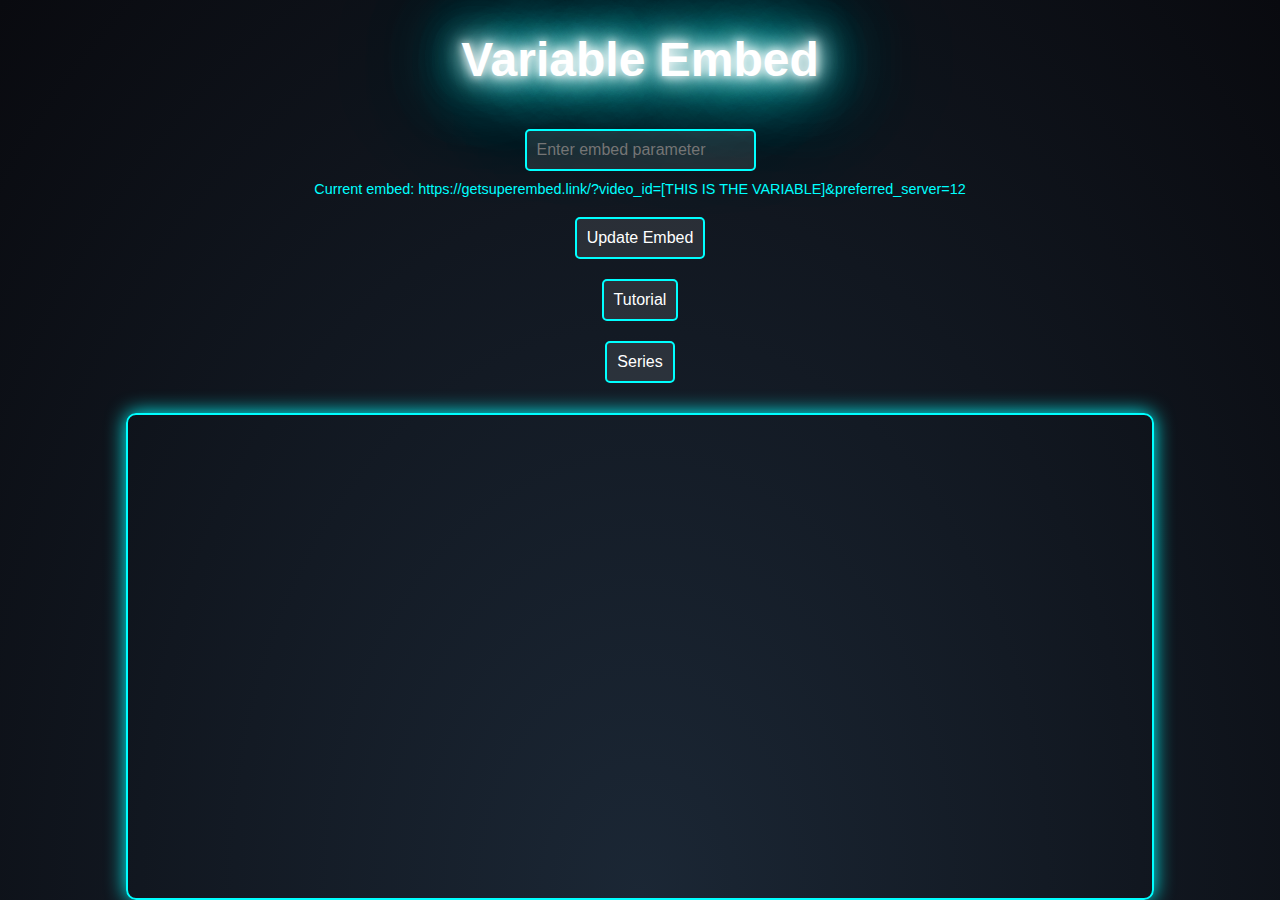
<file: index.html>
<!DOCTYPE html>
<html lang="en">
<head>
    <meta charset="UTF-8">
    <meta name="viewport" content="width=device-width, initial-scale=1.0">
    <title>Frevr stream</title>
    <link rel="icon" type="image/ico" href="imresizer-1727285631979.ico">
    <link rel="stylesheet" href="styles.css">
</head>
<body>
    <div class="container">
        <h1 class="glow-text">Variable Embed</h1>
        <input type="text" id="embedInput" placeholder="Enter embed parameter" class="glow-input">
        <div id="previewText" class="preview-text">Current embed: https://multiembed.mov/directstream.php?video_id=[THIS IS THE VARIABLE]</div>
        <button id="updateEmbed" class="glow-button">Update Embed</button>
        <button id="openHtmlButton" class="glow-button">Tutorial</button>
        <button id="seriesButton" class="glow-button">Series</button>
        <div class="embed-container">
            <iframe src="https://getsuperembed.link/?video_id=[THIS IS THE VARIABLE]&preferred_server=12" style="width: 100%; height: 100%;" frameborder="0" referrerpolicy="origin" allowfullscreen></iframe>
        </div>
    </div>
    <script src="script.js"></script>
</body>
</html>
</file>
<file: styles.css>
body, html {
    margin: 0;
    padding: 0;
    height: 100%;
    font-family: Arial, sans-serif;
    background-color: #000;
    color: #fff;
    overflow: hidden;
}

.container {
    display: flex;
    flex-direction: column;
    align-items: center;
    justify-content: center;
    height: 100vh;
    background: radial-gradient(ellipse at bottom, #1B2735 0%, #090A0F 100%);
}

.glow-text {
    font-size: 3rem;
    text-align: center;
    color: #fff;
    text-shadow: 0 0 10px #fff, 0 0 20px #fff, 0 0 30px #fff, 0 0 40px #0ff, 0 0 70px #0ff, 0 0 80px #0ff, 0 0 100px #0ff, 0 0 150px #0ff;
    animation: glow 1s ease-in-out infinite alternate;
}

.glow-input, .glow-button {
    margin: 10px;
    padding: 10px;
    font-size: 1rem;
    background-color: rgba(255, 255, 255, 0.1);
    border: 2px solid #0ff;
    color: #fff;
    border-radius: 5px;
}

.glow-input:focus, .glow-button:hover {
    outline: none;
    box-shadow: 0 0 10px #0ff;
}

.embed-container {
    width: 80%;
    height: 60vh;
    margin-top: 20px;
    border: 2px solid #0ff;
    border-radius: 10px;
    overflow: hidden;
    box-shadow: 0 0 20px #0ff;
}

.preview-text {
    font-size: 0.9rem;
    color: #0ff;
    text-align: center;
    margin-bottom: 10px;
    max-width: 80%;
    word-wrap: break-word;
}

@keyframes glow {
    from {
        text-shadow: 0 0 5px #fff, 0 0 10px #fff, 0 0 15px #0ff, 0 0 20px #0ff, 0 0 35px #0ff, 0 0 40px #0ff, 0 0 50px #0ff, 0 0 75px #0ff;
    }
    to {
        text-shadow: 0 0 10px #fff, 0 0 20px #fff, 0 0 30px #fff, 0 0 40px #0ff, 0 0 70px #0ff, 0 0 80px #0ff, 0 0 100px #0ff, 0 0 150px #0ff;
    }
}
</file>
